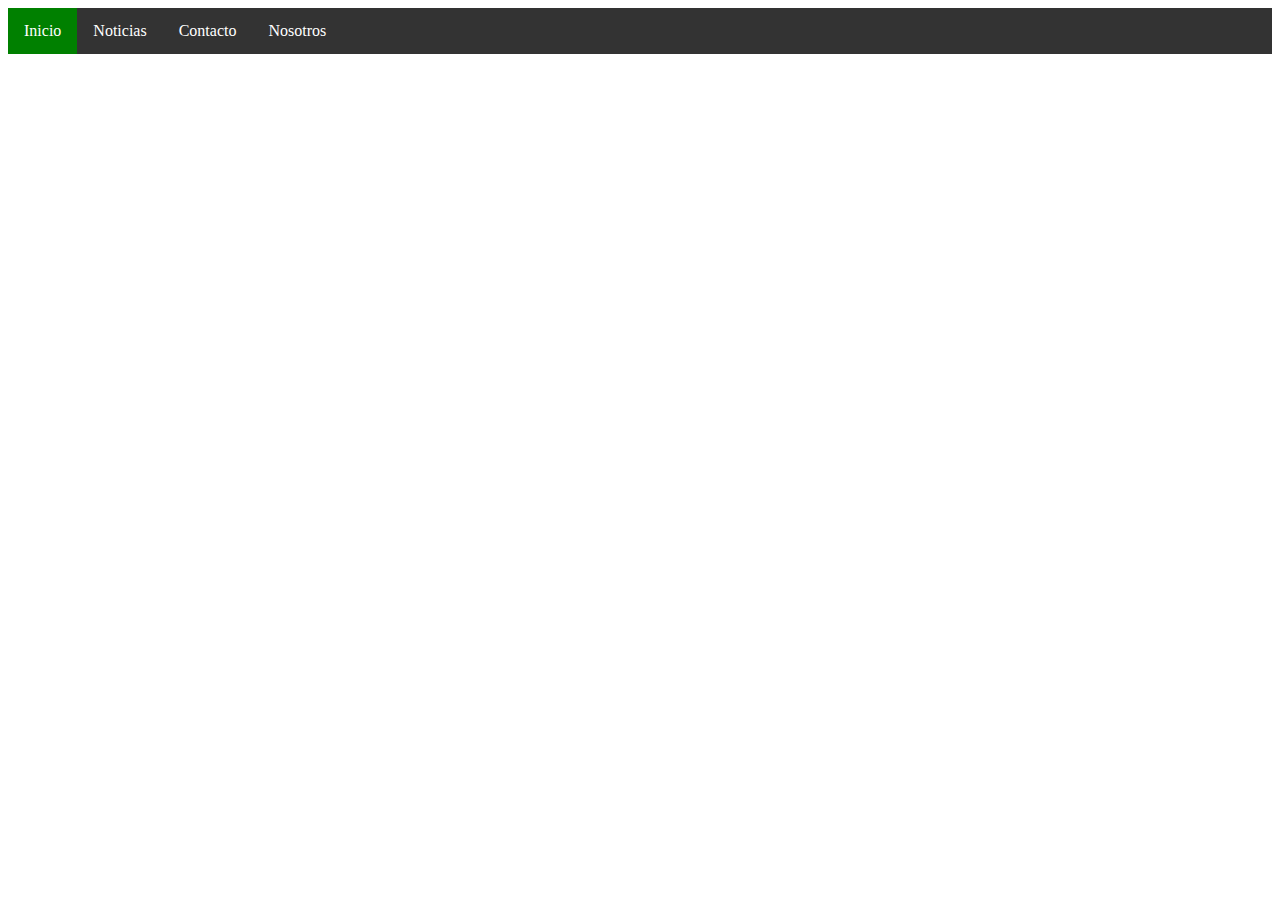
<file: index.html>
<!DOCTYPE html>

<html>

<head>

<meta charset="utf-8">

<link rel="stylesheet" type="text/css" href="estilos.css">

	
	<title> Bienvenidos </title>

</head>

<body>

<ul>
    <li> <a class="activo" href="index.html"> Inicio </a> </li>

	<li> <a href="noticias.html"> Noticias </a> </li>

	<li> <a href="contacto.html"> Contacto </a> </li>

	<li> <a href="nosotros.html"> Nosotros </a> </li>
</ul>	




</body>

</html>
</file>
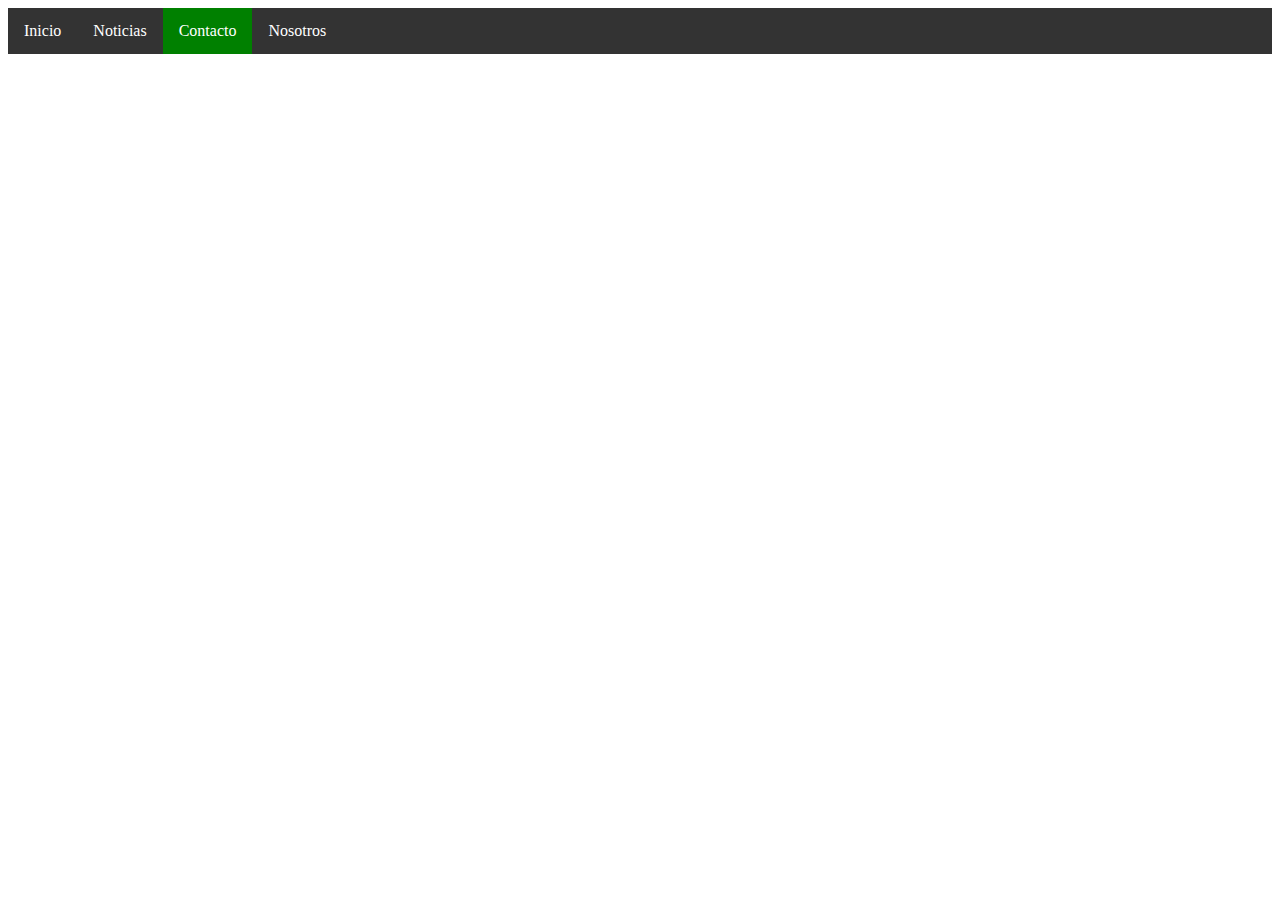
<file: contacto.html>
<!DOCTYPE html>

<html>

<head>

<meta charset="utf-8">

<link rel="stylesheet" type="text/css" href="estilos.css">

	
	<title> Contacto </title>

</head>

<body>

<ul>
	<li> <a href="index.html"> Inicio </a> </li>

	<li> <a href="noticias.html"> Noticias </a> </li>

	<li> <a class="activo" href="contacto.html"> Contacto </a> </li>

	<li> <a href="nosotros.html"> Nosotros </a> </li>
</ul>	




</body>

</html>
</file>
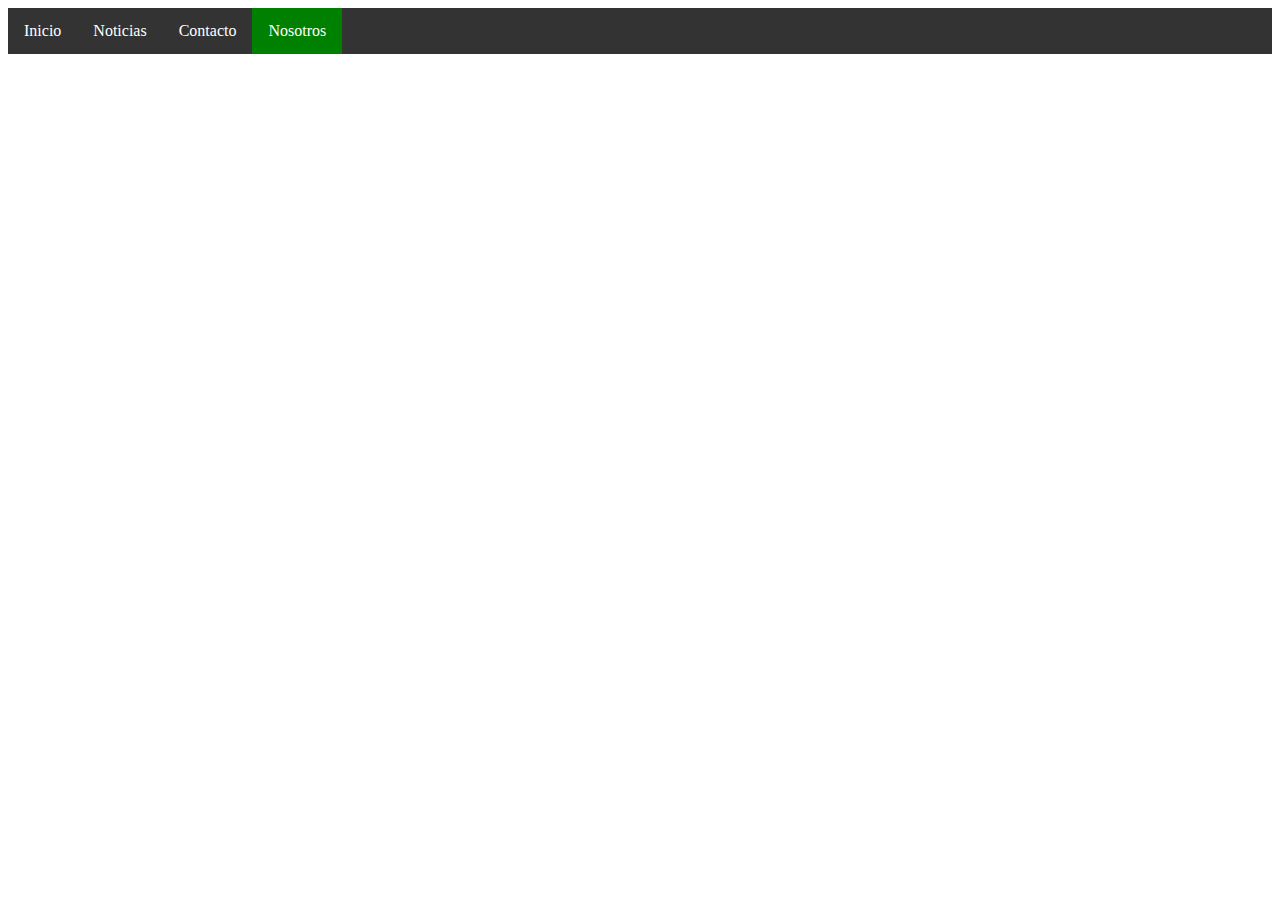
<file: nosotros.html>
<!DOCTYPE html>

<html>

<head>

<meta charset="utf-8">

<link rel="stylesheet" type="text/css" href="estilos.css">

	
	<title> Nosotros </title>

</head>

<body>

<ul>
	<li> <a href="index.html"> Inicio </a> </li>

	<li> <a href="noticias.html"> Noticias </a> </li>

	<li> <a href="contacto.html"> Contacto </a> </li>

	<li> <a class="activo" href="nosotros.html"> Nosotros </a> </li>
</ul>	




</body>

</html>
</file>
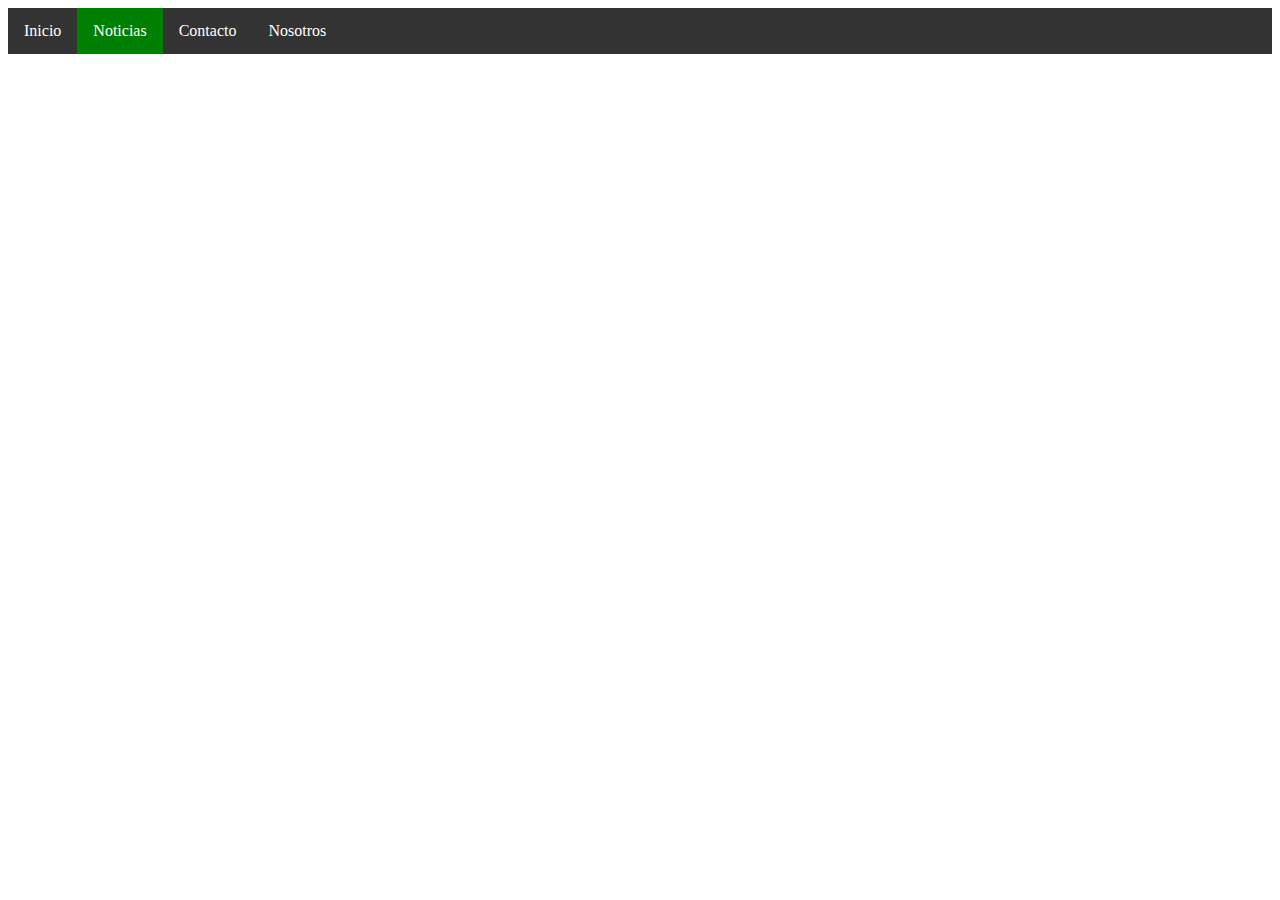
<file: noticias.html>
<!DOCTYPE html>

<html>

<head>

<meta charset="utf-8">

<link rel="stylesheet" type="text/css" href="estilos.css">

	
	<title> Noticias </title>

</head>

<body>

<ul>
	<li> <a href="index.html"> Inicio </a> </li>

	<li> <a class="activo" href="noticias.html"> Noticias </a> </li>

	<li> <a href="contacto.html"> Contacto </a> </li>

	<li> <a href="nosotros.html"> Nosotros </a> </li>
</ul>	




</body>

</html>
</file>
<file: estilos.css>
ul {
    list-style-type: none;

     margin: 0;

     padding: 0;

     overflow: hidden;

     background-color: #333;
   }

li {
    float: left;
   }

li a {
      display: block;

      color: white;

      text-align: center;

      padding: 14px 16px;

      text-decoration: none;
     }

li a:hover {
            background-color: #111;
           }

li a.activo {
         background-color: green;
            }
</file>
